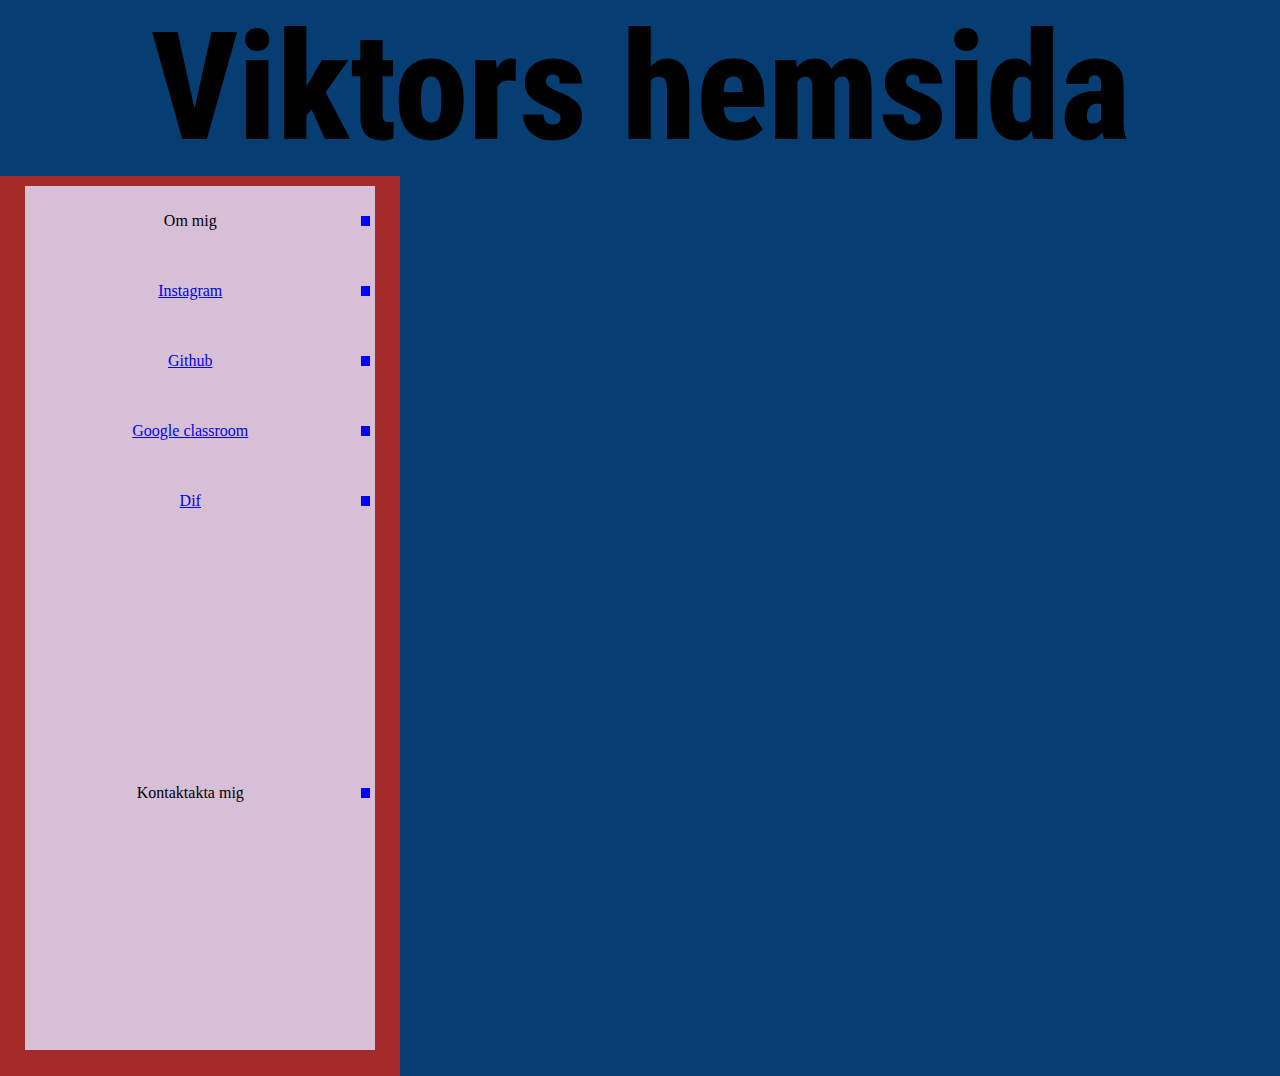
<file: index.html>
<!DOCTYPE html>
<html lang="en">
  <head>
    <meta charset="UTF-8" />
    <meta name="viewport" content="width=device-width, initial-scale=1.0" />
    <title>Document</title>
    <link rel="stylesheet" href="style.css" />
    <link
      href="https://fonts.googleapis.com/css2?family=Roboto+Condensed:wght@300&display=swap"
      rel="stylesheet"
    />
  </head>
  <body>
    <h1>Viktors hemsida</h1>
    <div class="Sidebar">
      <a
        ><div class="Item">
          <p style="width: 100%">Om mig</p>
          <div class="Square"></div></div
      ></a>
      <a href="https://www.instagram.com/realviktorkarlsson/"
        ><div class="Item">
          <p style="width: 100%">Instagram</p>
          <div class="Square"></div></div
      ></a>
      <a href="https://github.com/Viktorkarlsson03"
        ><div class="Item">
          <p style="width: 100%">Github</p>
          <div class="Square"></div></div
      ></a>
      <a href="https://classroom.google.com/h"
        ><div class="Item">
          <p style="width: 100%">Google classroom</p>
          <div class="Square"></div></div
      ></a>
      <a href="https://dif.se"
        ><div class="Item">
          <p style="width: 100%">Dif</p>
          <div class="Square"></div></div
      ></a>
      <div class="Item">
        <p style="width: 100%">Kontaktakta mig</p>
        <div class="Square"></div>
      </div>
      <div class="Navigate"><p></p></div>
    </div>
  </body>
</html>
</file>
<file: style.css>
@charset "UTF-8";
html,
body {
  margin: 0;
}
body {
   background-color: rgb(6, 62, 116);
}
h1 {
  font-size: 150px;
  font-family: 'Roboto Condensed', sans-serif;
   text-align: center;
   background-image: url(https://img.freepik.com/free-vector/clean-white-hexagonal-medical-concept-background_1017-19739.jpg?size=626&ext=jpg);
   padding: 0%;
   margin: 0%;
   font-weight: 800;
}
.Sidebar {
  height: 100vh;
  max-width: 400px;
  background-color: brown;
  display: flex;
  flex-direction: column;
  align-items: center;
}
.Item {
  transition: linear 100ms;
  flex: 1;
  width: 350px;
  height: 100%;
  margin: 10px;
  margin-top: 10px;
  margin-bottom: 10px;
  background-color: thistle;
  display: flex;
  flex-direction: row;
  align-items: center;
  justify-content: center;
  text-align: center;
}
.Item:hover {
  transition: linear 100ms;
  background-color: white;
}
.Item:hover ~ .Item {
  transition: linear 100ms;
  background-color: burlywood;
}
.Square {
  transition: linear 100ms;
  height: 10px;
  width: 10px;
  background-color: blue;
  margin: 5px;
}
.Item:hover .Square {
  transition: linear 100ms;
  transform: rotate(45deg);
}
.Navigate {
  font-family: Trebuchet;
  font-size: auto;
  font-weight: 300;
}
</file>
